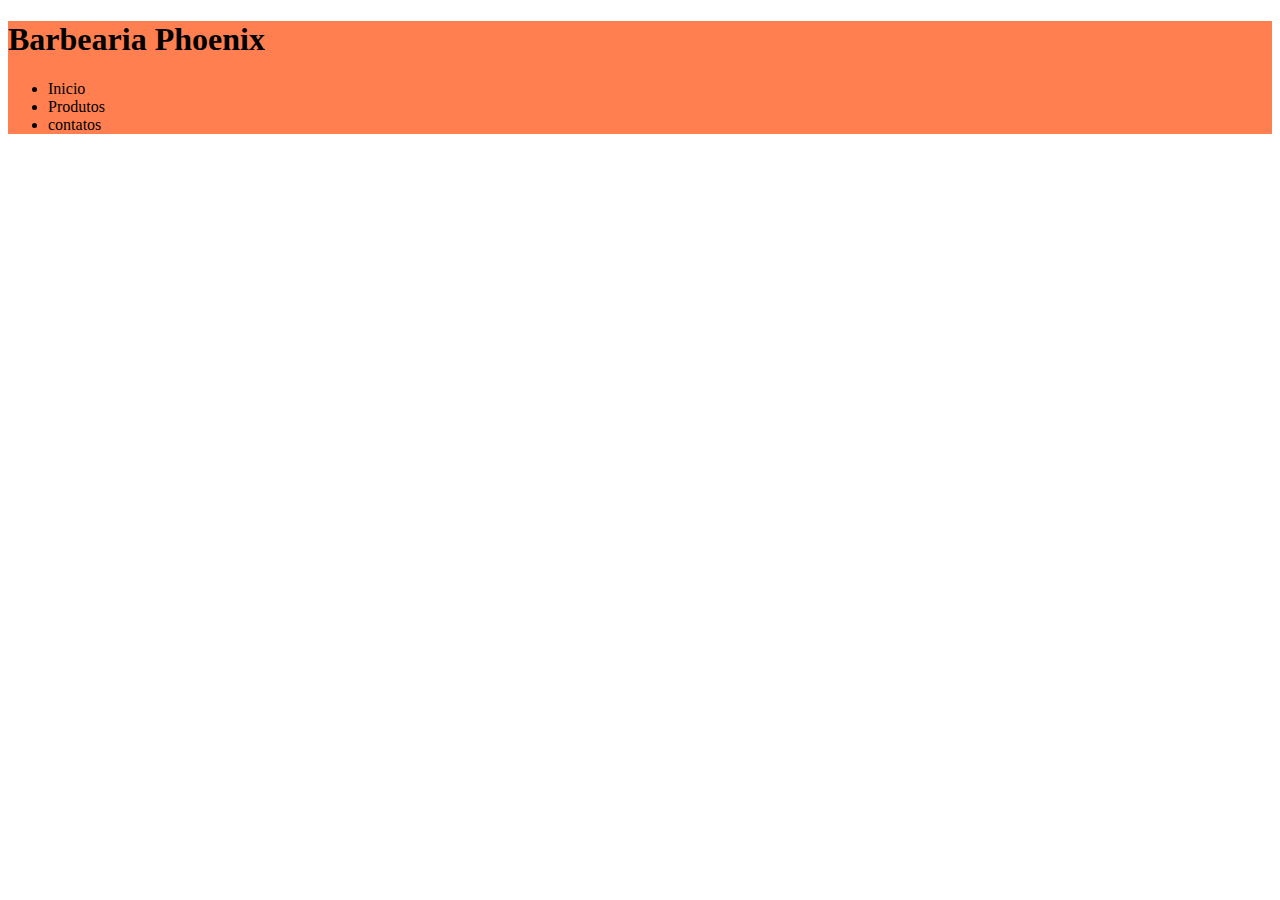
<file: vicky/produtos.html>
<!DOCTYPE html>
<html>
    <head>
  <title>Produtos cabeleireira Leila</title>
  <link rel= "stylesheet" href= "produtos.css">

    </head>

    <body>
  <header> 
    <h1> Barbearia Phoenix</h1>
    <ul> 
        <li>Inicio</li>
        <li>Produtos</li>
        <li> contatos</li>
        
    </ul>
  </header>


    </body>
</html>
</file>
<file: vicky/produtos.css>
header{
background-color: coral;
}
</file>
